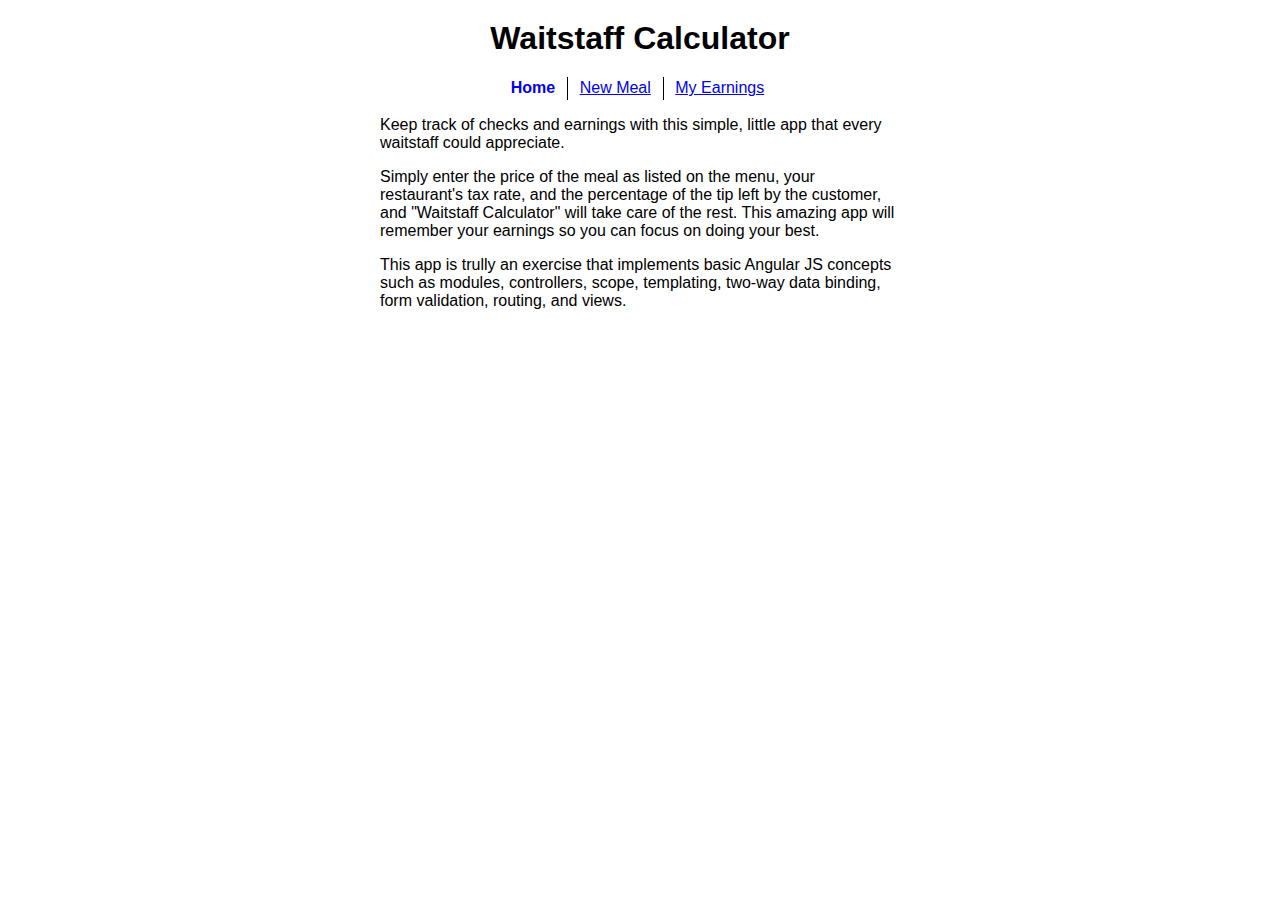
<file: index.html>
<!DOCTYPE html>
<html lang="en" ng-app="wsCalcApp">
<head>
	<meta charset="UTF-8">
	<title>Waitstaff Calculator</title>
	<!-- Script -->
	<script type="text/javascript" src="bower_components/angular/angular.min.js"></script>
	<script type="text/javascript" src="bower_components/angular-messages/angular-messages.min.js"></script>
	<script type="text/javascript" src="bower_components/angular-route/angular-route.min.js"></script>
	<script type="text/javascript" src="bower_components/angular-animate/angular-animate.js"></script>
	<script type="text/javascript" src="js/index.js"></script>
	<!-- Style -->
	<link rel="stylesheet" type="text/css" href="css/index.css">
</head>

<body>

	<section id="heading">
		<h1>Waitstaff Calculator</h1>
	</section>

	<nav ng-controller="navCtrl">
		<a href="#/" ng-class="{active: view == 1}" ng-click="view = 1">Home</a>
		<a href="#/new-meal" ng-class="{active: view == 2}" ng-click="view = 2">New Meal</a>
		<a href="#/my-earnings" ng-class="{active: view == 3}" ng-click="view = 3">My Earnings</a>
	</nav>

	<div class="animate-view-container">
		<div ng-view class="animate-view">
			<!-- templateURL -->
		</div>
	</div>

</body>
</html>
</file>
<file: css/index.css>
/* GENERIC-LEVEL STYLE */

* {
	box-sizing: border-box;
	-moz-box-sizing: border-box;
	-webkit-box-sizing: border-box;
}
html {
	font-family: 'Lucida Sans Unicode', 'MS Sans Serif', sans-serif;
}
.clearfix::after {
	content: "";
	display: block;
	clear: both;
}


/* NAVIGATION STYLE */

nav {
	text-align: center;
	margin-bottom: 1em;
}
nav a {
	display: inline-block;
	padding: 0.15em 0.75em;
	margin-left: -5px;
	border-right: 1px solid black;
}
nav a:last-child {
	border-right: none;
}
nav a.active {
	text-decoration: none;
	font-weight: bold;
}


/* INDEX STYLE */

h1 {
	margin: 20px 0;
	text-align: center;
	font-weight: bold;
}
.container {
	margin: 0 auto;
	position: relative;
}


/* VIEW-LEVEL STYLE */

#meal-details .container,
#cust-charges .container,
#earnings-info .container {
	width: 229px;
}
#description .container {
	width: 520px;
}
#meal-details .container::after,
#cust-charges .container::after,
#earnings-info .container::after {
	content: "";
	display: block;
	clear: both;
	height: 20px;
}
#meal-details,
#cust-charges,
#earnings-info {
	position: relative;
	width: 240px;
	padding: 5px;
	margin: 0 auto 20px auto;
	border: 1px solid orange;
	border-radius: 5px;
}
h2 {
	font-size: 1rem;
	margin: 0 -5px;
	padding: 2px 7px;
	border-bottom: 1px solid orange;
}
label {
	font-size: 0.8rem;
}
tr td {
		padding: 5px 0;
		line-height: 1.4;
}
tr td:first-child {
	text-align: right;
	vertical-align: middle;
}
tr td:nth-child(2) {
	font-size: 0.85rem;
	vertical-align: middle;
}
#md-buttons {
	margin: 2rem 0 1.5rem;
	text-align: center;
}


/* HOME PAGE STYLE */


/* NEW MEAL STYLE */
input[type='text'] {
	border: none;
	border-bottom: 1px dotted #666;
	width: 32px;
	text-align: right;
}
input[name='base-price'] {
	width: 70px;
	text-align: left;
}
input[type='text']:focus {
	outline: none;
	border-bottom: 3px dotted #66E;
}
input[name='resetBtn'] {
	display: block;
	margin: 0 auto 30px auto;
}


/* ANIMATION */

.animate-view-container {
	position: relative;
	min-height: 100%;
}
.animate-view.ng-enter,
.animate-view.ng-leave {
	-webkit-transition: 0.5s ease-out all;
 	        transition: 0.5s ease-out all;
	position: absolute;
	top:    0;
	left:   0;
	right: 0;
}
.animate-view.ng-enter,
.animate-view.ng-leave.ng-leave-active {
	opacity: 0;
	/*z-index: 100;*/
}
.animate-view.ng-enter.ng-enter-active,
.animate-view.ng-leave {
	opacity: 1;
/*	z-index: 99;*/
}

.ng-submitted .ng-invalid,
input.ng-dirty.ng-invalid {
	border-bottom: 3px dotted indianred;
}
input.ng-dirty.ng-valid {
	border-bottom: 3px dotted green;
}
.error {
	color: indianred;
}
#error-msg {
	position: absolute;
	bottom: 2px;
	text-align: center;
	width: 100%;
	left: 0;
}
</file>
